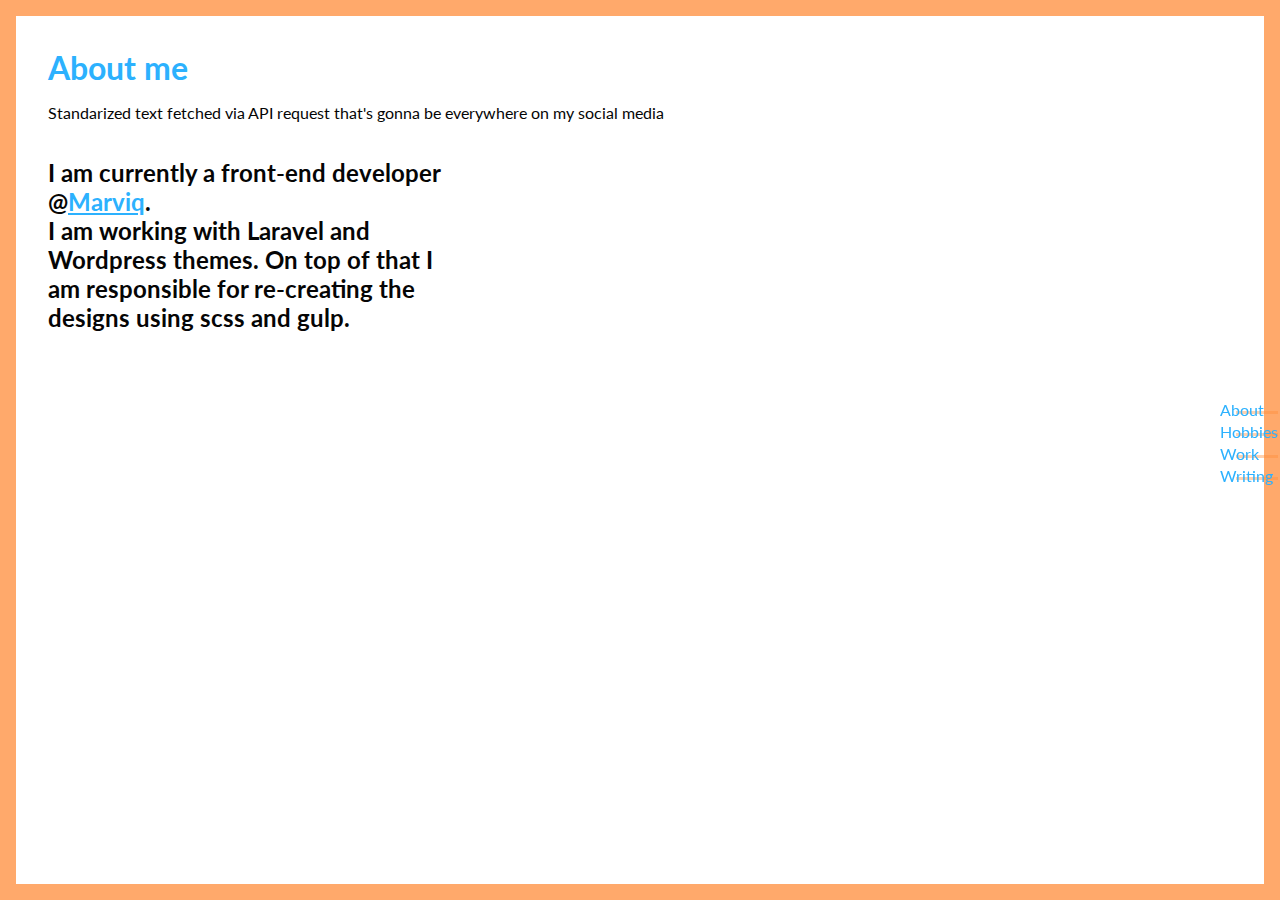
<file: index.html>
<!DOCTYPE html>
<html lang="en">
<head>
  <title>A simplistic resume</title>
  <link rel="stylesheet" href="style.css">
  <script src="scripts.js" async></script>
  <link rel="shortcut icon" type="image/x-icon" href="favicon.ico" />
  <!--METAS-->
  <meta charset="UTF-8">
  <meta name="keywords" content="HTML, CSS, Cssgrid, Grid, JavaScript">
  <meta name="author" content="Łukasz Formela">
  <meta name="viewport" content="width=device-width, initial-scale=1.0">
  <!-- Imports -->
  <link href="https://fonts.googleapis.com/css?family=Lato:300,400,700,900" rel="stylesheet">
  <link rel="stylesheet" href="https://use.fontawesome.com/releases/v5.8.1/css/all.css" integrity="sha384-50oBUHEmvpQ+1lW4y57PTFmhCaXp0ML5d60M1M7uH2+nqUivzIebhndOJK28anvf" crossorigin="anonymous">
  <!-- favIcon -->
    <link rel="apple-touch-icon" sizes="57x57" href="favicons/apple-icon-57x57.png">
  <link rel="apple-touch-icon" sizes="60x60" href="favicons/apple-icon-60x60.png">
  <link rel="apple-touch-icon" sizes="72x72" href="favicons/apple-icon-72x72.png">
  <link rel="apple-touch-icon" sizes="76x76" href="favicons/apple-icon-76x76.png">
  <link rel="apple-touch-icon" sizes="114x114" href="favicons/apple-icon-114x114.png">
  <link rel="apple-touch-icon" sizes="120x120" href="favicons/apple-icon-120x120.png">
  <link rel="apple-touch-icon" sizes="144x144" href="favicons/apple-icon-144x144.png">
  <link rel="apple-touch-icon" sizes="152x152" href="favicons/apple-icon-152x152.png">
  <link rel="apple-touch-icon" sizes="180x180" href="favicons/apple-icon-180x180.png">
  <link rel="icon" type="image/png" sizes="192x192"  href="favicons/android-icon-192x192.png">
  <link rel="icon" type="image/png" sizes="32x32" href="favicons/favicon-32x32.png">
  <link rel="icon" type="image/png" sizes="96x96" href="favicons/favicon-96x96.png">
  <link rel="icon" type="image/png" sizes="16x16" href="favicons/favicon-16x16.png">
  <link rel="manifest" href="favicons/manifest.json">
  <meta name="msapplication-TileColor" content="#ffffff">
  <meta name="msapplication-TileImage" content="/ms-icon-144x144.png">
  <meta name="theme-color" content="#ffffff">
</head>
<body class="border-primary txt-c-black-dark">
  <div class="wrapper">
    <div class="about content">
      <h1 class="txt-c-blue">About me</h1>
      <p class="social-description">Standarized text fetched via API request that's gonna be everywhere on my social media</p>
      <div class="grid-col-3">
        <h2>
          I am currently a front-end developer @<a class="txt-c-blue" href="https://www.marviq.com/en">Marviq</a>.<br/>
          I am working with Laravel and Wordpress themes. On top of that I am responsible for re-creating the designs using scss and gulp.
        </h2>
        <p class="overall">

        </p>
        <p class="detail">

        </p>
      </div>
    </div>
    <nav>
      <ul>
        <li><a class="txt-c-blue" href="/" target="_blank" rel="noopener noreferrer">About</a></li>
        <li><a class="txt-c-blue" href="/hobbies" target="_blank" rel="noopener noreferrer">Hobbies</a></li>
        <li><a class="txt-c-blue" href="/work" target="_blank" rel="noopener noreferrer">Work</a></li>
        <li><a class="txt-c-blue" href="/writing" target="_blank" rel="noopener noreferrer">Writing</a></li>
      </ul>
    </nav>
  </div>
</body>
</html>
</file>
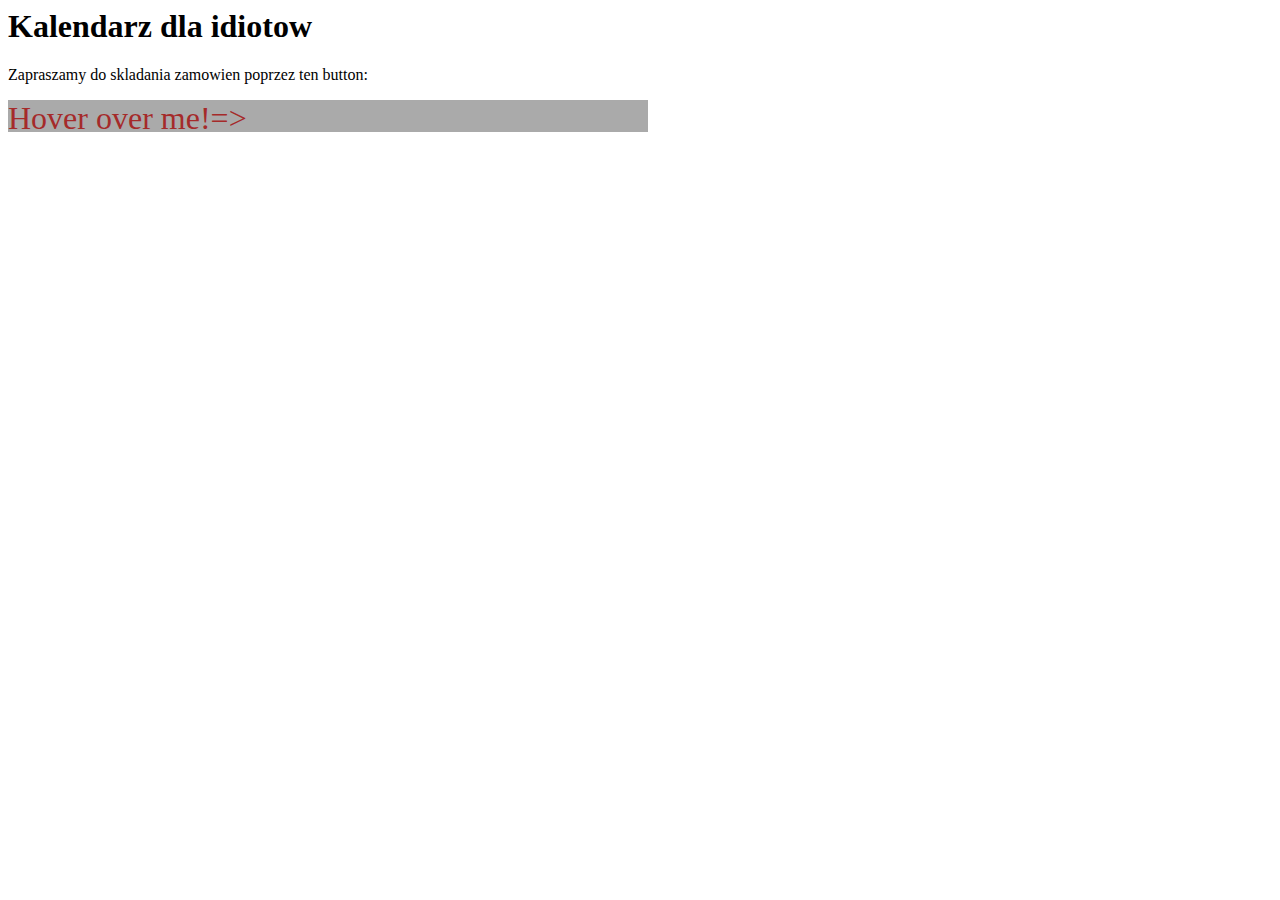
<file: Kalendarz/index.html>
<head>
    <style>
    a{
      display: block;
      text-decoration: none;
      color:brown;
      font-size: 32px;
      background-color: #AAA;
      width: 50vw;
      height: 1em;
    }
    button{
      height: 1em;
      width: 1em;
    }
    div {
    display: none;
}

a:hover + div {
    display: block;
}

    </style>
</head>
<body>
  <h1>Kalendarz dla idiotow</h1>
  <p>Zapraszamy do skladania zamowien poprzez ten button:</p>
  <a href="#">Hover over me!=></a>
  <div>
    <table>
      <tr>
        <td> </td>
        <td>
          <small>1</small>
        </td>
        <td>
          <small>2</small>
        </td>
        <td>
          <small>3</small>
        </td>
        <td>
          <small>4</small>
        </td>
        <td>
          <small>5</small>
        </td>
        <td>
          <small>6</small>
        </td>
        <td>
          <small>7</small>
        </td>
      </tr>
      <tr>
        <td>1</td>
        <td><button>1</button></td>
        <td><button>2</button></td>
        <td><button>3</button></td>
        <td><button>4</button></td>
        <td><button>5</button></td>
        <td><button>6</button></td>
        <td><button>7</button></td>
      </tr>
    </table>
  </div>
</body>
</file>
<file: style.css>
.txt-c-black {
  color: #383838;
}

.txt-c-black-light {
  color: #6b6b6b;
}

.txt-c-black-dark {
  color: #050505;
}

.txt-c-grey {
  color: #e9edf4;
}

.txt-c-grey-light {
  color: white;
}

.txt-c-grey-dark {
  color: #a5b5d2;
}

.txt-c-blue {
  color: #2cb1fe;
}

.txt-c-blue-light {
  color: #92d7fe;
}

.txt-c-blue-dark {
  color: #017cc3;
}

.grid-col-3 {
  display: -ms-grid;
  display: grid;
  -ms-grid-columns: (1fr)[3];
      grid-template-columns: repeat(3, 1fr);
}

body {
  margin: 0;
  padding: 0;
  font-family: 'Lato', sans-serif;
  -webkit-box-sizing: border-box;
          box-sizing: border-box;
  border: 1em #ffa96b solid;
  width: 100%;
  height: 100vh;
}

.grid {
  --items: 16;
  grid-auto-rows: calc(100vh / var(--items));
  grid-auto-columns: calc(100% / var(--items));
}

h1 {
  margin: 0;
}

nav {
  position: fixed;
  top: 0px;
  right: 0px;
  display: block;
  height: 100%;
  z-index: 2;
  -webkit-transform: translate3d(calc(100% - 100px), 0px, 0px);
          transform: translate3d(calc(100% - 100px), 0px, 0px);
  -webkit-transition: -webkit-transform 0.5s cubic-bezier(0.215, 0.61, 0.355, 1) 0.05s;
  transition: -webkit-transform 0.5s cubic-bezier(0.215, 0.61, 0.355, 1) 0.05s;
  transition: transform 0.5s cubic-bezier(0.215, 0.61, 0.355, 1) 0.05s;
  transition: transform 0.5s cubic-bezier(0.215, 0.61, 0.355, 1) 0.05s, -webkit-transform 0.5s cubic-bezier(0.215, 0.61, 0.355, 1) 0.05s;
  overflow: hidden;
}

nav ul {
  list-style: none;
  margin: 25rem 0;
}

nav ul li a {
  text-decoration: none;
  display: block;
  -webkit-transition: -webkit-transform 1s;
  transition: -webkit-transform 1s;
  transition: transform 1s;
  transition: transform 1s, -webkit-transform 1s;
}

nav ul li a::after {
  display: block;
  position: relative;
  width: 100%;
  top: -.5em;
  right: -1em;
  content: "";
  border-bottom: #ff8b38 3px solid;
  z-index: -1;
  opacity: .4;
  -webkit-transition: 0.4s opacity;
  transition: 0.4s opacity;
}

nav ul li a:hover {
  -webkit-transform: scale(2, 2);
          transform: scale(2, 2);
  -webkit-transition: -webkit-transform 1s;
  transition: -webkit-transform 1s;
  transition: transform 1s;
  transition: transform 1s, -webkit-transform 1s;
}

nav ul li a:hover::after {
  opacity: 0;
  -webkit-transition: 0.4s opacity;
  transition: 0.4s opacity;
}

.wrapper {
  padding: 2em;
}
/*# sourceMappingURL=style.css.map */
</file>
